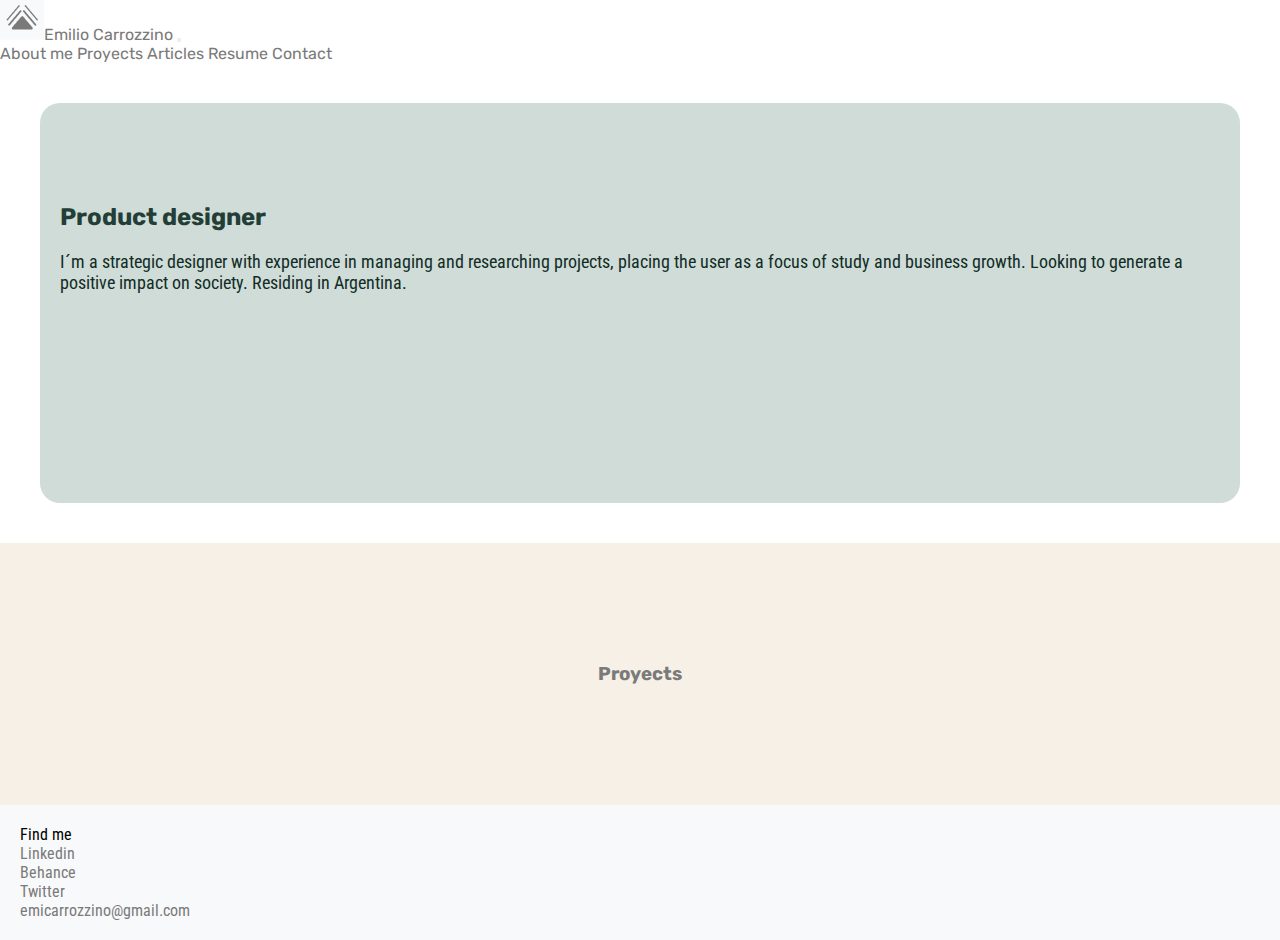
<file: index.html>
<!DOCTYPE html>
<html lang="en">
<head>
    <meta charset="UTF-8">
    <meta http-equiv="X-UA-Compatible" content="IE=edge">
    <meta name="viewport" content="width=device-width, initial-scale=1.0">
    <link rel="preconnect" href="https://fonts.googleapis.com">
    <link rel="preconnect" href="https://fonts.gstatic.com" crossorigin>
    <link href="https://fonts.googleapis.com/css2?family=Plus+Jakarta+Sans&family=Rubik:wght@600&display=swap" rel="stylesheet">
    <link rel="preconnect" href="https://fonts.googleapis.com">
    <link rel="preconnect" href="https://fonts.gstatic.com" crossorigin>
    <link href="https://fonts.googleapis.com/css2?family=Kanit&family=Roboto+Condensed&display=swap" rel="stylesheet">
    <!-- CSS only -->
    <link href="https://cdn.jsdelivr.net/npm/bootstrap@5.2.2/dist/css/bootstrap.min.css" rel="stylesheet" integrity="sha384-Zenh87qX5JnK2Jl0vWa8Ck2rdkQ2Bzep5IDxbcnCeuOxjzrPF/et3URy9Bv1WTRi" crossorigin="anonymous">
    <link rel="stylesheet" href="css/styles.css">
    <title>Portfolio</title>
</head>
<body>
    <header>
        <nav class="navbar navbar-expand-lg    bg-light">
            <div class="container-fluid">
                <a class="navbar-brand" href=""><img src="img/logo.png" alt="">Emilio Carrozzino</a>
                <button class="navbar-toggler" type="button" data-bs-toggle="collapse" data-bs-target="#navbarNavAltMarkup" aria-controls="navbarNavAltMarkup" aria-expanded="false" aria-label="Toggle navigation">
                  <span class="navbar-toggler-icon"></span>
                </button>
              <div class="collapse navbar-collapse" id="navbarNavAltMarkup">
                <div class="navbar-nav">
                  <a class="nav-link active" aria-current="page" href="">About me</a>
                  <a class="nav-link" href="pages/proyects.html">Proyects</a>
                  <a class="nav-link" href="pages/articles.html">Articles</a>
                  <a class="nav-link" href="pages/resume.html">Resume</a>
                  <a class="nav-link" href="pages/contact.html">Contact</a>
                  
                </div>
              </div>
            </div>
        </nav>

    </header>

    <div class="SobreMi">
        <div class="caja">
            <h2>Product designer</h2>
            <p>I´m a strategic designer with experience in managing and researching projects, placing the user as a focus of study and business growth. Looking to generate a positive impact on society. Residing in Argentina.</p>
        </div>
        
    </div>

    <div class="nuevos">
        <main>
            <h3 class="colorNuevo"><a href="pages/proyects.html">Proyects</a></h3>
    
        </main>
    </div>


    <footer>
        <nav>
            <ul>
                <li class="footer">Find me</li>
                <li>
                    <a href="https://www.linkedin.com/in/emilio-carrozzino-221346183/" target="_blank">Linkedin</a>
                </li>
                <li>
                    <a href="https://www.behance.net/emiliocarrozz" target="_blank">Behance</a>
                </li>
                <li>
                    <a href="">Twitter</a>
                </li>
                <li>
                    <a href="">emicarrozzino@gmail.com</a>
                </li>
            </ul>
        </nav>
    </footer>

    <!-- JavaScript Bundle with Popper -->
    <script src="https://cdn.jsdelivr.net/npm/bootstrap@5.2.2/dist/js/bootstrap.bundle.min.js" integrity="sha384-OERcA2EqjJCMA+/3y+gxIOqMEjwtxJY7qPCqsdltbNJuaOe923+mo//f6V8Qbsw3" crossorigin="anonymous"></script>
    
</body>
</html>
</file>
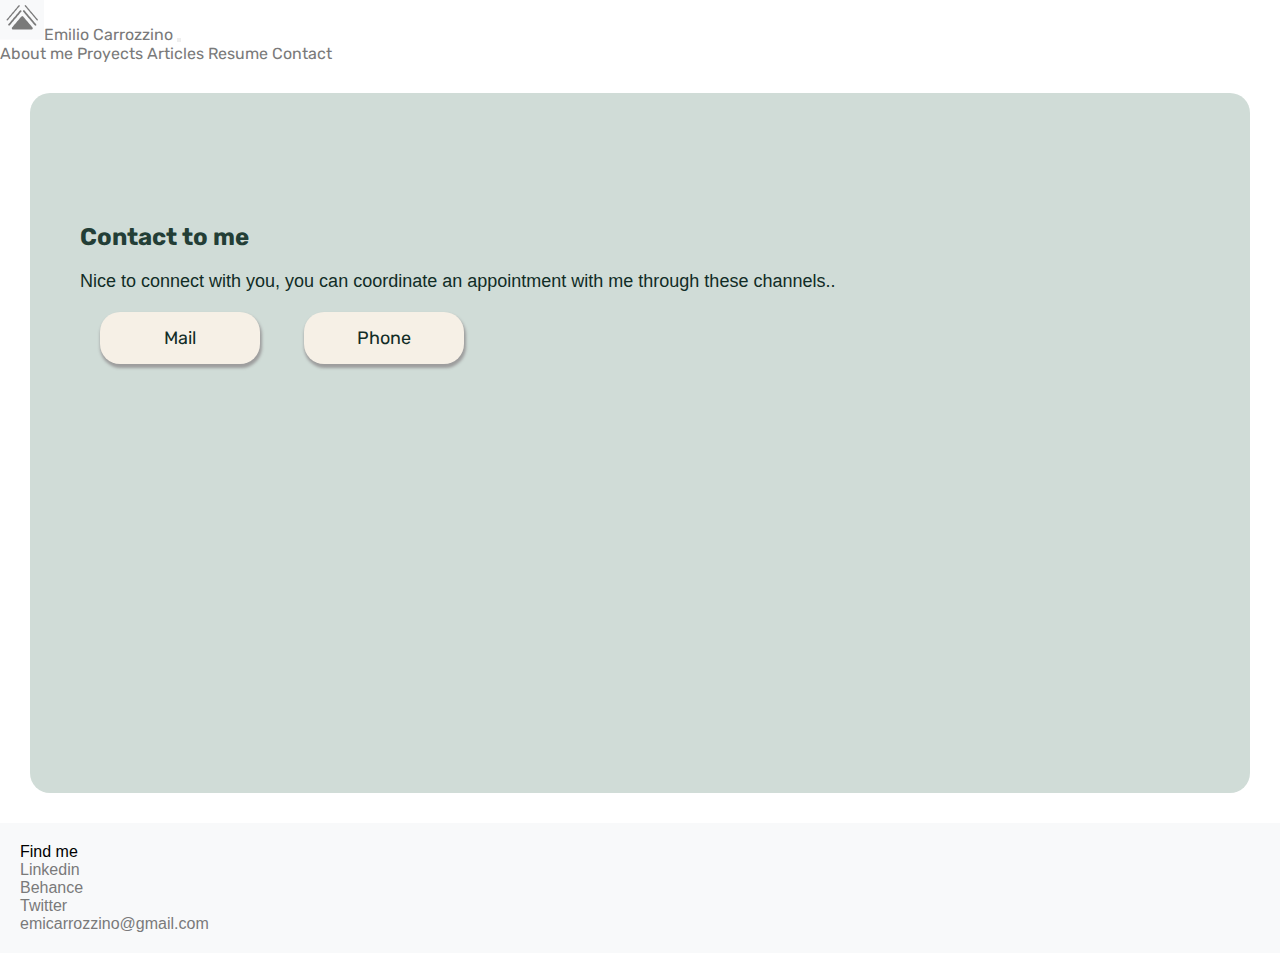
<file: pages/contact.html>
<!DOCTYPE html>
<html lang="en">
<head>
    <meta charset="UTF-8">
    <meta http-equiv="X-UA-Compatible" content="IE=edge">
    <meta name="viewport" content="width=device-width, initial-scale=1.0">
    <link rel="preconnect" href="https://fonts.googleapis.com">
    <link rel="preconnect" href="https://fonts.gstatic.com" crossorigin>
    <link href="https://fonts.googleapis.com/css2?family=Plus+Jakarta+Sans&family=Rubik:wght@600&display=swap" rel="stylesheet">
    <!-- CSS only -->
    <link href="https://cdn.jsdelivr.net/npm/bootstrap@5.2.2/dist/css/bootstrap.min.css" rel="stylesheet" integrity="sha384-Zenh87qX5JnK2Jl0vWa8Ck2rdkQ2Bzep5IDxbcnCeuOxjzrPF/et3URy9Bv1WTRi" crossorigin="anonymous">
    <link rel="stylesheet" href="../css/styles.css">
    <title>Contact</title>
</head>
<body>
    <header>
        <nav class="navbar navbar-expand-lg    bg-light">
            <div class="container-fluid">
                <a class="navbar-brand" href="../index.html"><img src="../img/logo.png" alt="">Emilio Carrozzino</a>
                <button class="navbar-toggler" type="button" data-bs-toggle="collapse" data-bs-target="#navbarNavAltMarkup" aria-controls="navbarNavAltMarkup" aria-expanded="false" aria-label="Toggle navigation">
                  <span class="navbar-toggler-icon"></span>
                </button>
              <div class="collapse navbar-collapse" id="navbarNavAltMarkup">
                <div class="navbar-nav">
                  <a class="nav-link" aria-current="page" href="../index.html">About me</a>
                  <a class="nav-link" href="../pages/proyects.html">Proyects</a>
                  <a class="nav-link" href="../pages/articles.html">Articles</a>
                  <a class="nav-link" href="../pages/resume.html">Resume</a>
                  <a class="nav-link active" href="../pages/contact.html">Contact</a>
                  
                </div>
              </div>
            </div>
        </nav>

    </header>

    <div class="SobreMi">
        <div class="caja-uno">
            <h2>Contact to me</h2>
            <p>Nice to connect with you, you can coordinate an appointment with me through these channels..
            </p>
            <div class="contacto-boton">
                <a href="mailto:emicarrozzino@gmail.com?subject=Subject&body=Hello%20Emilio%2C" target="_blank">Mail</a>
            </div>
            <div class="contacto-boton">
                <a href="https://walink.co/70bb90" target="_blank">Phone</a>
            </div>
        </div>
        
    </div>



    <footer>
        <nav>
            <ul>
                <li class="footer">Find me</li>
                <li>
                    <a href="https://www.linkedin.com/in/emilio-carrozzino-221346183/" target="_blank">Linkedin</a>
                </li>
                <li>
                    <a href="https://www.behance.net/emiliocarrozz" target="_blank">Behance</a>
                </li>
                <li>
                    <a href="">Twitter</a>
                </li>
                <li>
                    <a href="">emicarrozzino@gmail.com</a>
                </li>
            </ul>
        </nav>
    </footer>

    <!-- JavaScript Bundle with Popper -->
    <script src="https://cdn.jsdelivr.net/npm/bootstrap@5.2.2/dist/js/bootstrap.bundle.min.js" integrity="sha384-OERcA2EqjJCMA+/3y+gxIOqMEjwtxJY7qPCqsdltbNJuaOe923+mo//f6V8Qbsw3" crossorigin="anonymous"></script>
    
</body>
</html>
</file>
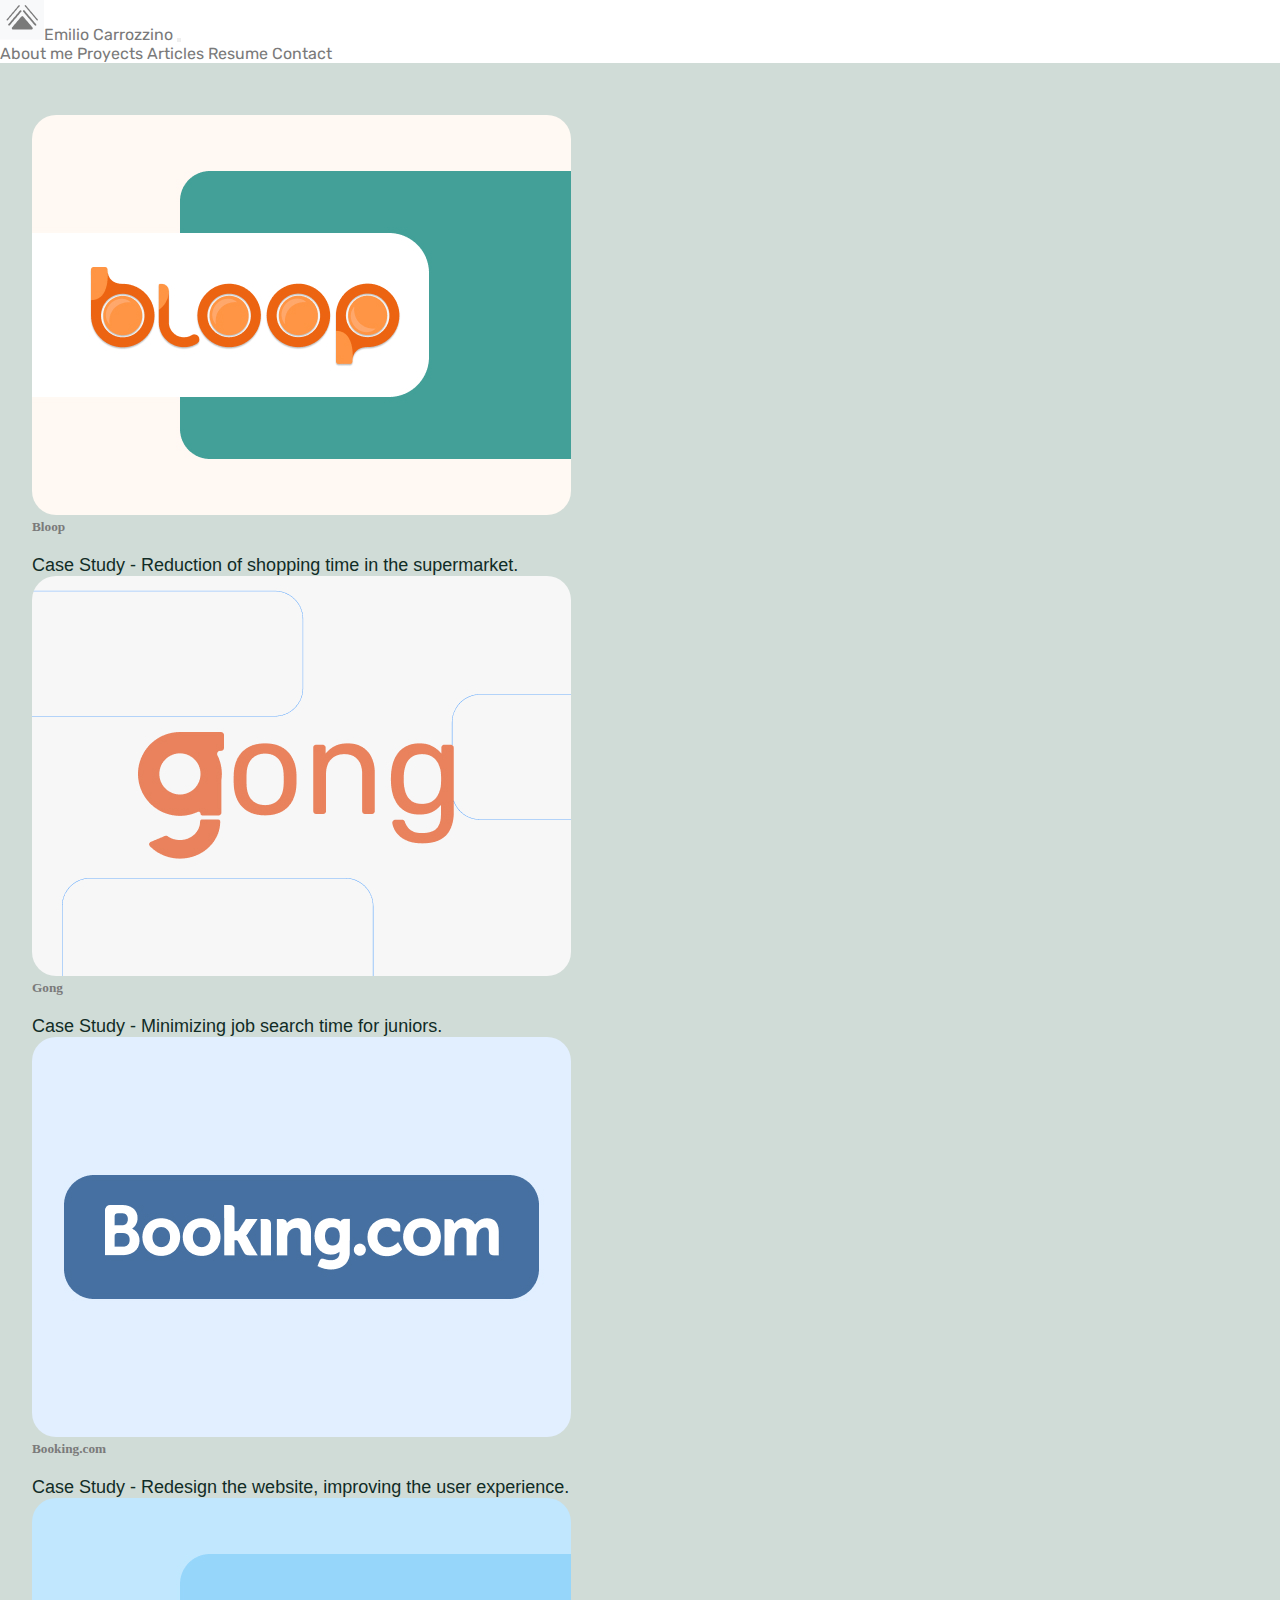
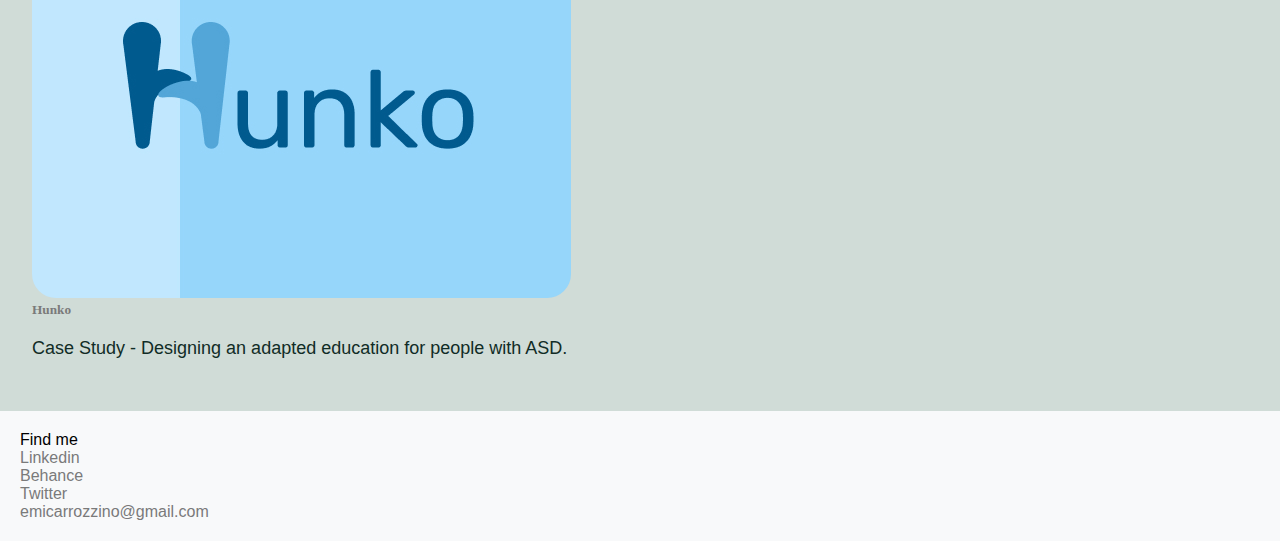
<file: pages/proyects.html>
<!DOCTYPE html>
<html lang="en">
<head>
    <meta charset="UTF-8">
    <meta http-equiv="X-UA-Compatible" content="IE=edge">
    <meta name="viewport" content="width=device-width, initial-scale=1.0">
    <link rel="preconnect" href="https://fonts.googleapis.com">
    <link rel="preconnect" href="https://fonts.gstatic.com" crossorigin>
    <link href="https://fonts.googleapis.com/css2?family=Plus+Jakarta+Sans&family=Rubik:wght@600&display=swap" rel="stylesheet">
    <!-- CSS only -->
    <link href="https://cdn.jsdelivr.net/npm/bootstrap@5.2.2/dist/css/bootstrap.min.css" rel="stylesheet" integrity="sha384-Zenh87qX5JnK2Jl0vWa8Ck2rdkQ2Bzep5IDxbcnCeuOxjzrPF/et3URy9Bv1WTRi" crossorigin="anonymous">
    <link rel="stylesheet" href="../css/styles.css">
    <title>Proyects</title>
</head>
<body>
    
    <header>
        <nav class="navbar navbar-expand-lg bg-light">
            <div class="container-fluid">
              <a class="navbar-brand" href="../index.html"><img src="../img/logo.png" alt="">Emilio Carrozzino</a>
              <button class="navbar-toggler" type="button" data-bs-toggle="collapse" data-bs-target="#navbarNavAltMarkup" aria-controls="navbarNavAltMarkup" aria-expanded="false" aria-label="Toggle navigation">
                <span class="navbar-toggler-icon"></span>
              </button>
              <div class="collapse navbar-collapse" id="navbarNavAltMarkup">
                <div class="navbar-nav">
                  <a class="nav-link" aria-current="page" href="../index.html">About me</a>
                  <a class="nav-link active" href="../pages/proyects.html">Proyects</a>
                  <a class="nav-link" href="../pages/articles.html">Articles</a>
                  <a class="nav-link" href="../pages/resume.html">Resume</a>
                  <a class="nav-link" href="../pages/contact.html">Contact</a>
                  
                </div>
              </div>
            </div>
        </nav>

    </header>

    <div class="fondo-card">
      <div class="row row-cols-1 row-cols-md-2 g-4 margen-card">
        <div class="col">
          <div class="card borde-radio">
            <img src="../img/proyect-bloop.jpg" class="card-img-top borde-radio" alt="">
            <div class="card-body">
              <h5 class="card-title"><a href="https://www.behance.net/gallery/146606763/Bloop-UxUi-proyect" target="_blank">Bloop</a></h5>
              <p class="card-text">Case Study - Reduction of shopping time in the supermarket.</p>
            </div>
          </div>
        </div>
        <div class="col">
          <div class="card borde-radio">
            <img src="../img/proyect-gong.jpg" class="card-img-top borde-radio" alt="...">
            <div class="card-body">
              <h5 class="card-title"><a href="">Gong</a></h5>
              <p class="card-text">Case Study - Minimizing job search time for juniors.</p>
            </div>
          </div>
        </div>
        <div class="col">
          <div class="card borde-radio">
            <img src="../img/proyect-booking.jpg" class="card-img-top borde-radio" alt="...">
            <div class="card-body">
              <h5 class="card-title"><a href="">Booking.com</a></h5>
              <p class="card-text">Case Study - Redesign the website, improving the user experience.</p>
            </div>
          </div>
        </div>
        <div class="col">
          <div class="card borde-radio">
            <img src="../img/proyect-hunko.jpg" class="card-img-top borde-radio" alt="...">
            <div class="card-body">
              <h5 class="card-title"><a href="">Hunko</a></h5>
              <p class="card-text">Case Study - Designing an adapted education for people with ASD.</p>
            </div>
          </div>
        </div>
      </div>
    </div>
    

    <footer>
        <nav>
            <ul>
                <li class="footer">Find me</li>
                <li>
                    <a href="https://www.linkedin.com/in/emilio-carrozzino-221346183/" target="_blank">Linkedin</a>
                </li>
                <li>
                    <a href="https://www.behance.net/emiliocarrozz" target="_blank">Behance</a>
                </li>
                <li>
                    <a href="">Twitter</a>
                </li>
                <li>
                    <a href="">emicarrozzino@gmail.com</a>
                </li>
            </ul>
        </nav>
    </footer>


    <!-- JavaScript Bundle with Popper -->
    <script src="https://cdn.jsdelivr.net/npm/bootstrap@5.2.2/dist/js/bootstrap.bundle.min.js" integrity="sha384-OERcA2EqjJCMA+/3y+gxIOqMEjwtxJY7qPCqsdltbNJuaOe923+mo//f6V8Qbsw3" crossorigin="anonymous"></script>

</body>
</html>
</file>
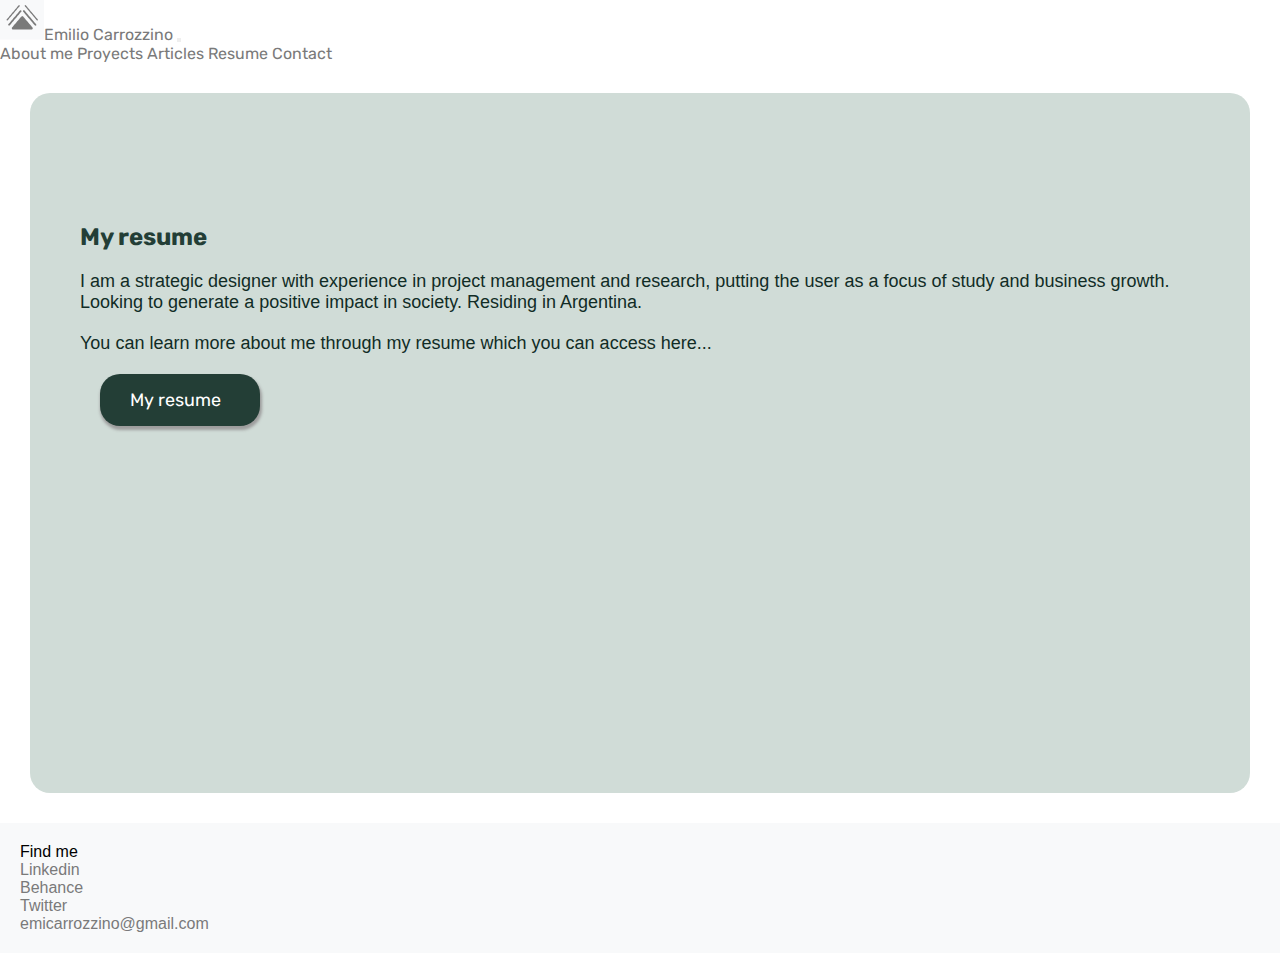
<file: pages/resume.html>
<!DOCTYPE html>
<html lang="en">
<head>
    <meta charset="UTF-8">
    <meta http-equiv="X-UA-Compatible" content="IE=edge">
    <meta name="viewport" content="width=device-width, initial-scale=1.0">
    <link rel="preconnect" href="https://fonts.googleapis.com">
    <link rel="preconnect" href="https://fonts.gstatic.com" crossorigin>
    <link href="https://fonts.googleapis.com/css2?family=Plus+Jakarta+Sans&family=Rubik:wght@600&display=swap" rel="stylesheet">
    <!-- CSS only -->
    <link href="https://cdn.jsdelivr.net/npm/bootstrap@5.2.2/dist/css/bootstrap.min.css" rel="stylesheet" integrity="sha384-Zenh87qX5JnK2Jl0vWa8Ck2rdkQ2Bzep5IDxbcnCeuOxjzrPF/et3URy9Bv1WTRi" crossorigin="anonymous">
    <link rel="stylesheet" href="../css/styles.css">
    <title>Resume</title>
</head>
<body>
    <header>
        <nav class="navbar navbar-expand-lg bg-light">
            <div class="container-fluid">
              <a class="navbar-brand" href="../index.html"><img src="../img/logo.png" alt="">Emilio Carrozzino</a>
              <button class="navbar-toggler" type="button" data-bs-toggle="collapse" data-bs-target="#navbarNavAltMarkup" aria-controls="navbarNavAltMarkup" aria-expanded="false" aria-label="Toggle navigation">
                <span class="navbar-toggler-icon"></span>
              </button>
              <div class="collapse navbar-collapse" id="navbarNavAltMarkup">
                <div class="navbar-nav">
                  <a class="nav-link" aria-current="page" href="../index.html">About me</a>
                  <a class="nav-link" href="../pages/proyects.html">Proyects</a>
                  <a class="nav-link" href="../pages/articles.html">Articles</a>
                  <a class="nav-link active" href="../pages/resume.html">Resume</a>
                  <a class="nav-link" href="../pages/contact.html">Contact</a>
                  
                </div>
              </div>
            </div>
        </nav>

    </header>

    <div class="SobreMi">
        <div class="caja-uno">
            <h2>My resume</h2>
            <p>I am a strategic designer with experience in project management and research, putting the user as a focus of study and business growth. Looking to generate a positive impact in society. Residing in Argentina.

            </p>
            <p>
                You can learn more about me through my resume which you can access here...
            </p>
            <div class="boton">
                <a href="https://drive.google.com/file/d/1UpM7ZV0RSjBohSK0_OoACfIcmR70sgVB/view?usp=share_link" target="_blank">My resume</a>
            </div>
            
        </div>
        
    </div>
    
    <footer>
        <nav>
            <ul>
                <li class="footer">Find me</li>
                <li>
                    <a href="https://www.linkedin.com/in/emilio-carrozzino-221346183/" target="_blank">Linkedin</a>
                </li>
                <li>
                    <a href="https://www.behance.net/emiliocarrozz" target="_blank">Behance</a>
                </li>
                <li>
                    <a href="">Twitter</a>
                </li>
                <li>
                    <a href="">emicarrozzino@gmail.com</a>
                </li>
            </ul>
        </nav>
    </footer>

    <!-- JavaScript Bundle with Popper -->
    <script src="https://cdn.jsdelivr.net/npm/bootstrap@5.2.2/dist/js/bootstrap.bundle.min.js" integrity="sha384-OERcA2EqjJCMA+/3y+gxIOqMEjwtxJY7qPCqsdltbNJuaOe923+mo//f6V8Qbsw3" crossorigin="anonymous"></script>
</body>
</html>
</file>
<file: css/styles.css>
/*reset*/
* {
  margin: 0;
  padding: 0;
  box-sizing: border-box; }

header nav {
  font-family: 'Plus Jakarta Sans', sans-serif;
  font-family: 'Rubik', sans-serif; }

.navbar-brand {
  color: #7A7A7A; }

footer {
  padding: 20px;
  background-color: #F8F9FA; }

footer nav ul li a {
  color: #7A7A7A; }

li {
  list-style-type: none;
  font-family: 'Kanit', sans-serif;
  font-family: 'Roboto Condensed', sans-serif; }

div .SobreMi {
  background-color: #112c26; }

div .caja {
  padding: 20px;
  margin: 80px;
  height: 300px;
  background-color: #D0DCD7;
  border-radius: 20px; }

h2 {
  padding-top: 120px;
  font-family: 'Plus Jakarta Sans', sans-serif;
  font-family: 'Rubik', sans-serif;
  color: #233e36; }

p {
  padding-top: 20px;
  font-family: 'Kanit', sans-serif;
  font-family: 'Roboto Condensed', sans-serif;
  color: #112c26;
  font-size: large; }

h3 {
  padding: 100px;
  text-align: center;
  font-family: 'Plus Jakarta Sans', sans-serif;
  font-family: 'Rubik', sans-serif;
  color: #7A7A7A; }

a {
  text-decoration: none;
  color: #7A7A7A; }

/* mq */
@media screen and (min-width: 400px) {
  div .SobreMi {
    background-color: #112c26; }
  div .caja {
    padding: 20px;
    margin: 40px;
    height: 400px;
    background-color: #D0DCD7;
    border-radius: 20px; }
  h2 {
    padding-top: 80px;
    font-family: 'Plus Jakarta Sans', sans-serif;
    font-family: 'Rubik', sans-serif;
    color: #233e36; }
  p {
    padding-top: 20px;
    font-family: 'Kanit', sans-serif;
    font-family: 'Roboto Condensed', sans-serif;
    color: #112c26;
    font-size: large; }
  h3 {
    padding: 100px;
    text-align: center;
    font-family: 'Plus Jakarta Sans', sans-serif;
    font-family: 'Rubik', sans-serif;
    color: #7A7A7A; }
  a {
    text-decoration: none;
    color: #7A7A7A; } }

.margen-card {
  margin: 32px; }

.borde-radio {
  border-radius: 24px; }

p .card-text {
  font-family: 'Kanit', sans-serif;
  font-family: 'Roboto Condensed', sans-serif;
  color: #7A7A7A;
  font-size: large; }

.fondo-card {
  padding-top: 20px;
  padding-bottom: 20px;
  margin: 0;
  background-color: #D0DCD7; }

main {
  background-color: #F6F0E6;
  padding: 20px; }

div .resume {
  padding: 20px;
  margin: 80px;
  height: 700px;
  background-color: #D0DCD7;
  border-radius: 20px; }

div .caja-uno {
  padding: 50px;
  margin: 60px;
  height: 500px;
  background-color: #D0DCD7;
  border-radius: 20px; }

div .boton a {
  display: inline-block;
  width: 160px;
  font-family: 'Plus Jakarta Sans', sans-serif;
  font-family: 'Rubik', sans-serif;
  color: #FFFFFF;
  font-size: large;
  border-radius: 20px;
  margin: 20px;
  padding: 15px 30px;
  text-decoration: none;
  text-align: center;
  background-color: #233e36;
  box-shadow: 1px 3px 3px 1px #9d9d9d; }

@media screen and (min-width: 400px) {
  main {
    background-color: #F6F0E6;
    padding: 20px; }
  div .resume {
    padding: 20px;
    margin: 30px;
    height: 700px;
    background-color: #D0DCD7;
    border-radius: 20px; }
  div .caja-uno {
    padding: 50px;
    margin: 30px;
    height: 700px;
    background-color: #D0DCD7;
    border-radius: 20px; }
  div .boton a {
    display: inline-flex;
    width: 160px;
    font-family: 'Plus Jakarta Sans', sans-serif;
    font-family: 'Rubik', sans-serif;
    color: #FFFFFF;
    font-size: large;
    border-radius: 20px;
    margin: 20px;
    padding: 15px 30px;
    text-decoration: none;
    text-align: center;
    background-color: #233e36;
    box-shadow: 1px 3px 3px 1px #9d9d9d; } }

div .contacto-boton {
  display: inline-block; }

div .contacto-boton a {
  display: inline-block;
  width: 160px;
  font-size: large;
  border-radius: 20px;
  margin: 20px;
  padding: 15px 30px;
  text-decoration: none;
  text-align: center;
  background-color: #F6F0E6;
  box-shadow: 1px 3px 3px 1px #9d9d9d;
  border-color: #F6F0E6;
  font-family: 'Plus Jakarta Sans', sans-serif;
  font-family: 'Rubik', sans-serif;
  color: #112c26; }
</file>
